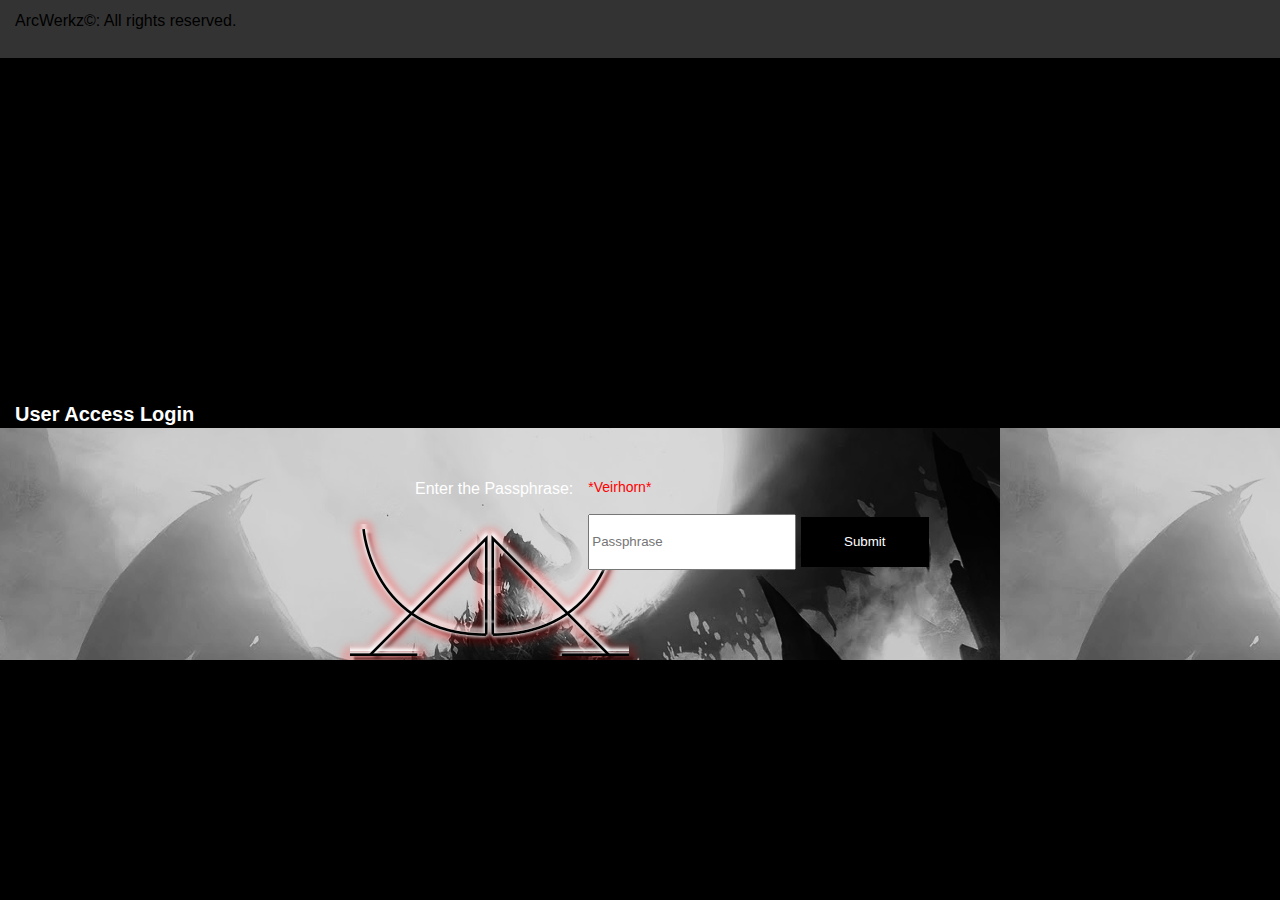
<file: index.html>
<!DOCTYPE html PUBLIC "-//W3C//DTD XHTML 1.0 Transitional//EN" "http://www.w3.org/TR/xhtml1/DTD/xhtml1-transitional.dtd">
<html xmlns="http://www.w3.org/1999/xhtml">
<head>

<script src="https://ajax.googleapis.com/ajax/libs/jquery/3.1.1/jquery.min.js"></script>

<meta http-equiv="Content-Type" content="text/html; charset=utf-8" />
<title>WoL</title>
<style type="text/css">
<!--
body {
	font: 100%/1.4 Verdana, Arial, Helvetica, sans-serif;
	background-color: #000000;
	margin: 0;
	padding: 0;
	color: #000;
}

/* ~~ Element/tag selectors ~~ */
ul, ol, dl { /* Due to variations between browsers, it's best practices to zero padding and margin on lists. For consistency, you can either specify the amounts you want here, or on the list items (LI, DT, DD) they contain. Remember that what you do here will cascade to the .nav list unless you write a more specific selector. */
	padding: 0;
	margin: 0;
}
h1, h2, h3, h4, h5, h6, p {
	margin-top: 0;	 /* removing the top margin gets around an issue where margins can escape from their containing div. The remaining bottom margin will hold it away from any elements that follow. */
	padding-right: 15px;
	padding-left: 15px; /* adding the padding to the sides of the elements within the divs, instead of the divs themselves, gets rid of any box model math. A nested div with side padding can also be used as an alternate method. */
}
a img { /* this selector removes the default blue border displayed in some browsers around an image when it is surrounded by a link */
	border: none;
}

/* ~~ Styling for your site's links must remain in this order - including the group of selectors that create the hover effect. ~~ */
a:link {
	color:#414958;
	text-decoration: underline; /* unless you style your links to look extremely unique, it's best to provide underlines for quick visual identification */
}
a:visited {
	color: #4E5869;
	text-decoration: underline;
}
a:hover, a:active, a:focus { /* this group of selectors will give a keyboard navigator the same hover experience as the person using a mouse. */
	text-decoration: none;
}

/* ~~ this container surrounds all other divs giving them their percentage-based width ~~ */
.container {
	width: 80%;
	max-width: 1260px;/* a max-width may be desirable to keep this layout from getting too wide on a large monitor. This keeps line length more readable. IE6 does not respect this declaration. */
	min-width: 780px;/* a min-width may be desirable to keep this layout from getting too narrow. This keeps line length more readable in the side columns. IE6 does not respect this declaration. */
	background-color: rgba(0,0,0,.4);
	margin: 0 auto; /* the auto value on the sides, coupled with the width, centers the layout. It is not needed if you set the .container's width to 100%. */
	color: rgba(255,255,255,1);
	background-attachment: scroll;
	background-repeat: repeat;
	background-image: url(dragon_fire_breathing_flame_art_102569_1920x1080.png);
	background-position: left center;
}

/* ~~the header is not given a width. It will extend the full width of your layout. It contains an image placeholder that should be replaced with your own linked logo~~ */
.header {
	background-color: #000000;
	background-image: url(ArcWerkz%20GDocs%20Head.png);
	display: none;
}

/* ~~ This is the layout information. ~~ 

1) Padding is only placed on the top and/or bottom of the div. The elements within this div have padding on their sides. This saves you from any "box model math". Keep in mind, if you add any side padding or border to the div itself, it will be added to the width you define to create the *total* width. You may also choose to remove the padding on the element in the div and place a second div within it with no width and the padding necessary for your design.

*/
.content {
	padding: 10px 0;
	display: none;
}

/* ~~ This grouped selector gives the lists in the .content area space ~~ */
.content ul, .content ol { 
	padding: 0 15px 15px 40px; /* this padding mirrors the right padding in the headings and paragraph rule above. Padding was placed on the bottom for space between other elements on the lists and on the left to create the indention. These may be adjusted as you wish. */
}

/* ~~ The footer ~~ */
.footer {
	padding: 10px 0;
	background-color: #333333;
}

/* ~~ miscellaneous float/clear classes ~~ */
.fltrt {  /* this class can be used to float an element right in your page. The floated element must precede the element it should be next to on the page. */
	float: right;
	margin-left: 8px;
}
.fltlft { /* this class can be used to float an element left in your page. The floated element must precede the element it should be next to on the page. */
	float: left;
	margin-right: 8px;
}
.clearfloat { /* this class can be placed on a <br /> or empty div as the final element following the last floated div (within the #container) if the #footer is removed or taken out of the #container */
	clear:both;
	height:0;
	font-size: 1px;
	line-height: 0px;
}
-->
</style>
<link href="SpryAssets/SpryTabbedPanels.css" rel="stylesheet" type="text/css" />
<script src="SpryAssets/SpryTabbedPanels.js" type="text/javascript"></script>
</head>

<body>

<div class="userAuth" style="height:260px;width:100%;position:absolute;top:400px;color:rgba(51,51,51,1);z-index:20;background:url(ArcWerkz%20GDocs%20Head.png);">

<p style="background:rgba(0,0,0,1);color:white;font-weight:bolder;font-size:20px;">User Access Login</p>

<div class="uAuthB" style="position:relative;margin-top:50px;width:100%;height:60px;">
<p style="color:white;position:relative;float:left;margin-left:400px;">Enter the Passphrase:<p style="position:relative;color:red;font-size:14px;">*Veirhorn*</p></p>

<input id="pf" type="text" style="position:relative;height:50px;width:200px;" placeholder="Passphrase"/>

<input id="pl" type="hidden" value="Veirhorn" /></input> 


<input id="sub1" type="submit" class="uAuthS" style="position:relative;width:10%;height:50px;margin:none;background:rgba(0,0,0,1);color:white;border:none;" onclick="verifyuAuth();"/></input>
</div>
</div>


</div>


<div class="container">
  <div class="header"><a href="#"><img src="ArcWerkz GDocs Head.png" alt="Insert Logo Here" name="Insert_logo" width="100%" height="260" id="Insert_logo" style="background-color: #8090AB; display:block;" /></a> 
    <!-- end .header --></div>
  <div class="content">
    <img src="WoL-logo.png" height="200" width="60%" style="margin-left:200px;"/>
    
    <div id="TabbedPanels2" class="TabbedPanels">
      <ul class="TabbedPanelsTabGroup">
        <li class="TabbedPanelsTab" tabindex="0">GDD</li>
        <li class="TabbedPanelsTab" tabindex="0">Dragons(Player)</li>
        <li class="TabbedPanelsTab" tabindex="0">Enemies</li>
        <li class="TabbedPanelsTab" tabindex="0">Features</li>
        <li class="TabbedPanelsTab" tabindex="0">Submissions</li>
      </ul>
      <div class="TabbedPanelsContentGroup">
        <div class="TabbedPanelsContent"><h2>GDD:</h2>
        
        <br /> View GDD in its current state here(users may comment on the Document, but may not edit): <a href="https://docs.google.com/document/d/1baigXeKHOeC3VGLFm_fe0UCA6Li7N6m6DK5qcG4Vgyo/edit?usp=sharing" style="color:white;">View GDD</a>
        <br /><br /><h1>Synopsis</h1> 
   <br /><p>
An extinction-level event on a global scale occurred wiping out roughly two-thirds of the human population. As if matters were not dire enough,  the constant explosions and detonation of nuclear weapons awakened a long sleeping threat. Dragons. Unbeknownst to the world at large, a secret military organization had already been aware of their existence. 

<br /><br />This organization has already taken measures to not only control the dragons but to replicate their immense power as a means to bring them under full dominion of the organization. The majority of the world powers were either destroyed or are in disarray. With noone in position to challenge them,  they arose as our nation's newest superpower. Unfortunate for us,  their only intention is to seize control of world governments at large using dragons as a means of strong-arm politics. Believing that they are the first to ever fully harness the power that dragons possess, they have waged covert Wars using Guerrilla tactics and bombardments to further subdue opposing governments and ideals while hunting for rare specimens.

<br /><br />Our protagonist is the product of their experiments and their war campaign. Enter Veirhorn, a large dragon, budding four horns(2 at the top of the skull, and 2 from the base of the jaw). Although his origin is a mystery, one that he earnestly hopes to unravel,  one thing is clear --  something must be done to stop the organization.  

<br /><br />Awakening in the middle of a smoking wasteland, he has no recollection of a brood or any other ties to this world. 
On his journey of rediscovery,  there will be many obstacles to overcome. The most critical being the organization and every imaginable machination of war they have conceived to capture or subdue Veirhorn and the remaining Natural Dragons.
</p></div>
        
        
        <div class="TabbedPanelsContent"><h2>Dragons(Player)</h2>
        <br /><br /><h1>Natural Dragons (the surviving species)</h1>

<h2>Fellwing:</h2>
Fellwing are a mysterious breed of dragon. The claws on their wings are larger than most other breeds. They possess the ability to climb with these claws as well as attack while in flight. Fellwing is the faster species of dragons and can also use the large surface of their wings to either deflect projectiles or to protect themselves from damage.

 	<h2>Heralder:</h2>
These dragons are smaller than most and possess a deafening cry that cannot only alarm nearby allies but can disorient attackers. They specialize in supersonic flight and have been known to summon other species of dragons to Aid in battle.

 	<h2>Eios:</h2>
A rare breed of dragon, possessing mastery over the ionic particles in the atmosphere. Their bones are far less dense than that of other breeds of dragons. These dragons have a tendency to hover at low altitudes while "spotting" their prey. In conjunction with the standard breath attack, they also possess the ability to harness electricity and then direct it at a given target.

<h2>Arceus:</h2>
One of the stronger and more resilient breeds of dragons.  Their brood proliferates more of the world than any other. These dragons range in color from green to a deep blue. They possess mastery over wind and the principles of air. They excel at high altitude flight but are slower than other breeds.

              
<h2>Crimson-maw:</h2>
This brood is known for its reckless flight maneuvers and deep Crimson Claws and Horns. Crimson-maw consumes on average, 3 times the mass of other dragons. It has a slight Mastery over fire and is naturally adept in close range combat. Upon reaching adulthood, this dragon manifests spines along its back.

              <h2>Nightmare:</h2>
This shadowy breed of dragon appears to always be shrouded in a cloud of smoke. A black or purple thick fog which remains local to the dragon's body. Nightmares have a tendency to hunt alone, although their nesting grounds seem to easily be overpopulated. They have been known to consume Heralders as a delicacy. This rare dragon is sensitive to light and heat.  Conversely, they are highly resistant to cold.

             <h2>Fenix:</h2>
This breed of dragon is quite scarce and rare to be seen. It appears that the Fenix’s reproductive Cycles are extremely slow compared to other breeds of dragon. They possessed total mastery over fire and heat. The adult form possesses the ability to enshroud its body in fire and use it as a  defensive mechanism. Although they appear frail when comparing their stature to other dragons, their bones are quite dense. Dragons of this breed are said to live beyond the capacity of what was initially speculated.</div>
        <div class="TabbedPanelsContent"><h2>Enemies</h2>
        <br /><br /><h1>Enemies</h1>

     <br /><h2>Types and traits:</h2>
     
     
     <div id="TabbedPanels1" class="TabbedPanels">
       <ul class="TabbedPanelsTabGroup">
         <li class="TabbedPanelsTab" tabindex="0">Turrets</li>
         <li class="TabbedPanelsTab" tabindex="0">Fighters</li>
         <li class="TabbedPanelsTab" tabindex="0">Dragons</li>
         <li class="TabbedPanelsTab" tabindex="0">Mutants</li>
         <li class="TabbedPanelsTab" tabindex="0">Naval</li>
       </ul>
       <div class="TabbedPanelsContentGroup">
         <div class="TabbedPanelsContent"><h1>Turrets</h1>
       <br /><br /><h2>Turret Class1:</h2> 
The basic automatic defense mechanism. The class 1 turret supports a single barrel heavy ballistic Cannon. This cannon has a slow reload time however, the shells can pierce a dragon's hide.

       <br /><br /><br /><h2>Turret Class2:</h2>
An upgraded version of class 1. This version supports two barrels and a slightly reduced reload time.

        <br /><br /><br /><h2>Turret Class3:</h2>
Unlike class 1 and Class 2, class 3 also possesses a harpoon which I can fire off to momentarily immobilize if Dragon.

        <br /><br /><br /><h2>Turret Class4:</h2>
Class 4 possesses a four-chambered minigun. the increase in fire rate is exponential in comparison to the previous three classes. 

</div>
         <div class="TabbedPanelsContent"><h1>Fighters</h1>
       
       <br /><br /><h2>Fighter Class1:</h2>
Class 1 Fighters possess no special characteristics and a mounted with a single barrel machine gun.  this machine gun does minimal damage however it's fire rate compensate.

         <br /><br /><br /><h3>Type1:</h3>
Class 1 type 1 Fighters possessed no special characteristics and fly a set course.

         <br /><br /><br /><h3>Type2:</h3>
Class 1 type 2 Fighters possess and afterburner which allows them to accelerate towards the target in an attempt to sacrifice themselves.

       <br /><br /><br /><h2>Fighter Class2:</h2>
Each class 2 fighter is equipped with afterburners.

         <br /><br /><br /><h3>Type1:</h3>
The class 2 type 1, in addition to afterburners, supports a double barrel machine gun, increasing it's damaged and fire rate.

         <br /><br /><br /><h3>Type2:</h3>
Class 2 type 2 supports a double barrel machine gun and also has a mounted ballistic round launcher.

         <br /><br /><br /><h3>Type3:</h3>
Class 2 type 3 carries only a guided missile launcher.

       <br /><br /><br /><h2>Fighter Class3:</h2>
Class 3 fighters possess hardened frames and have limited pursuit capabilities.


<br /><br /><br /><h3>Type1:</h3>
Class 3 type 1 is a slow flyer armed with 4 machine guns.  Although it follows a set flight course, it's machine guns react like turrets when in range of a Target.

         <br /><br /><br /><h3>Type2: </h3>
Class 3 Type 2 is the fastest of the  4 classes. This fighter possesses only a double barrel machine gun but has the ability to follow its Target.

         <br /><br /><br /><h3>Type3:</h3>
Class 3 Type 3 supports two machine guns and a guided missile launcher.
         
         <br /><br /><br /><h3>Type4:</h3>
Class 4 Type 4 possesses at Single Barrel machine gun as well as a harpoon. The mass of this fighter is larger than other class 3 fighters.

       <br /><br /><br /><h2>Fighter Class4:</h2>
Class 4 Fighters have expanded capabilities that range Beyond the previously mentioned classes.

         <br /><br /><br /><h3>Type1: </h3>
Class  4 type 1  Fighters possess the ability to project a large energy Shield near the cockpit, reducing critical damage. The type one carries double barrel machine gun and has a hardened frame.
        
         <br /><br /><br /><h3>Type2:</h3>
Class 4 type 2 fighters possess the ability to generate a localized gravitational field full of the debris in the area. Type 2 also possesses a single barrel machine gun.
</div>




         <div class="TabbedPanelsContent"><h1>Dragons</h1>
       
       <br /><br /><h3>Dragon Type1:</h3>
The type 1 dragon is a standard clone which closely resembles the Arceus breed; although they possess less, mass Their abilities are near identical.

       <br /><br /><br /><h3>Dragon Type2:</h3>
The type 2 resembles the Fellwing. They are high-speed Flyers that have the tendency to dive-bomb their targets.

       <br /><br /><br /><h3>Dragon Type3:</h3>
The type 3 Dragon resembles the Heralder in nearly every way imaginable. As opposed to summoning allies with its deafening cries, it has the ability to replicate itself when threatened.

       <br /><br /><br /><h3>Dragon Type4:</h3>
Type 4 mirrors the Eios. Its manipulation of Ionic particles in the atmosphere has been greatly increased due to a large satellite installment mounted at the base of its neckline.

       <br /><br /><br /><h3>Dragon Type5: </h3>
Type 5 resembles the Nightmare breed. This dragon has a tendency to cloak its allies in a dense black smoke, preventing accurate attacks. They also fall behind the front lines, offering ranged support.

       <br /><br /><br /><h3>Dragon Type6: </h3>
Type 6 resembles the Crimson Maw. This dragon tends to use non-dragon allies as throwable weapons, for example, it may destroy a turret and throw the mounted cannon at the player. 
       
      <br /><br /><br /><h3>Dragon Type7:</h3>
Type 7 is a hybrid combining the strengths of the Nightmare breed with the Crimson-maw. Type 7 closes the distance between itself and its enemies by shrouding himself in smoke and then launching forward at a rapid speed. It also uses nearby non-dragon type enemies as collateral. While this hybrid does not possess the full Fury and bloodlust of the Crimson-maw, in its natural form, it does have a tendency to go berserk when barraged with ranged attacks, obscuring a large portion of the combat area in a thin layer of black smoke, then launching sneak attacks relentlessly.

       <br /><br /><br /><h3>Dragon Type8:</h3>
Type 8 is one of the more impressive experiments it is a hybrid between Eios and the Nightmare. It shrouds itself in smoke just before launching a range of targeted particle strikes.  Its scales are black and reflective and it counters all ranged attacks with a direct stream of lightning.

       <br /><br /><br /><h3>Dragon Type9:</h3>
Type 9 is a non-elemental type. Thought to be a failed experiment at first, this dragon materializes shards of an indescribable element and directs them at its target. It possesses no other known form of attack., however, this attack seems to possess an unlimited supply of munitions.

       <br /><br /><br /><h3>Dragon Type10:</h3>
This dragon very much resembles the main protagonist. Unlike the main protagonist, it only possesses three horns. This dragon has a multitude of breath attacks ranging in elemental capability. Considered to be the perfect form, it is larger in size than the protagonist and can also project a shield which nullifies critical attacks.
</div>

         <div class="TabbedPanelsContent"><h1>Mutants</h1>
       
       <br /><br /><br /><h3>Mutant Type1:</h3>
This flightless mutant is spherical in shape. It attaches itself to mutant type 2 and 3  and can be hurled long distances to detonate on impact when reaching its target. Upon detonation, a corrosive mist is released.
       
<br /><br /><br /><h3>Mutant Type2:</h3>
Type 2 possesses two sets of wings; webbed in structure, they facilitate gliding far more than actual flight. It possesses an acid spray that fires in a direct stream towards its target. Type 2 can also be seen carrying type 1.

       <br /><br /><br /><h3>Mutant Type3: </h3>
Type 3 possesses two wings that over-encompass its mass. Type 3 spills large globules of a highly explosive substance that detonate after sensing the release of energy from the target. This includes close range destructive energy and sigil skills.  Type 3 can also be seen carrying type 1.

       <br /><br /><br /><h3>Mutant Type4:</h3>
Type 4 is a massive breed that possesses wings too small for flight. It instead targets its prey from the ground, shooting a volley of long-range breath attacks. These attacks appear to do non-elemental damage.

       <br /><br /><br /><h3>Mutant Type5:</h3>
Type 5 possesses two sets of arms. It carries two long scimitars, fashioned from debris while keeping the other set of arms free to grapple with its target. Its wingspan is large in comparison to its body and allows it to cover long distances quickly to compensate for its lack of a ranged ability. Type 5 has been known to use non-dragon allies as collateral in combat.

       <br /><br /><br /><h3>Mutant Type6:</h3>
Type 6 possesses 3 arms. Instead of wings, it has been outfitted with a gyroscopic blade that allows it to hover and sustain a limited flight range. Its third arm in comparison with the other two possesses an elastic range that gives type 6 the ability to Grapple medium range distances; this includes directly attacking the player from the ground.

       <br /><br /><br /><h3>Mutant Type7:</h3>
Type 7, thought to be the closest to a successful experiment, possesses the ability to absorb Elemental attack damage. Type 6 can emit an electromagnetic field that disables nearby mechanical enemies and stuns most dragons.
</div>
         <div class="TabbedPanelsContent"><h1>Naval</h1>
       
       <br /><br /><br /><h3>Naval Type1:</h3>
Type 1 is a Speedboat outfitted with a high caliber machine gun. It can outmaneuver attacks launched from the air.
       
<br /><br /><br /><h3>Naval Type2:</h3>
Type 2, a hardened battleship, possess a hardened frame and is outfitted with two heavy ballistic cannons along with an air mine launcher. The air mine hovers near the target. Once in range, it glows bright orange and attempts to hone in on the target before detonation.

       <br /><br /><br /><h3>Naval Type3:</h3>
Type 3 is a modified aircraft carrier. It can deploy and carry 3 Fighters. It is also equipped with an array of missile launchers.

       <br /><br /><br /><h3>Naval Type4:</h3>
Type 4 can carry 2 fighters and can also deploy 2 type 1 naval units. It has no weapons, but its hull is lined with a thick, reinforced alloy.
  	
      <br /><br /><br /><h3>Naval Type5:</h3>
Type 5 travels submerged, surfacing only to launch guided missiles. This submarine is armed only with missiles and a hardened hull. A difficult target to defeat, when submerged.

       <br /><br /><br /><h3>Naval Type6:</h3>
Type 6 is a naval carrier base, which supports 4 fighters and 2 speedboats. An air mine launcher is mounted near its center. It also has turrets mounted along its hull. Type 6 is the most advanced prototype.</div>
       </div>
     </div>
     
  
     <br /><br /><br /><h2>Mid--Level Bosses(ML)</h2>
<h3>ML1: &nbsp;&nbsp;&nbsp;&nbsp;&nbsp;&nbsp;&nbsp;&nbsp;&nbsp;&nbsp;&nbsp;&nbsp;&nbsp;&nbsp;&nbsp;&nbsp;&nbsp;               Stage1.5</h3>
<h3>ML2:&nbsp;&nbsp;&nbsp;&nbsp;&nbsp;&nbsp;&nbsp;&nbsp;&nbsp;&nbsp;&nbsp;&nbsp;&nbsp;&nbsp;&nbsp;&nbsp;&nbsp;                Stage2.5</h3>
<h3>ML3:&nbsp;&nbsp;&nbsp;&nbsp;&nbsp;&nbsp;&nbsp;&nbsp;&nbsp;&nbsp;&nbsp;&nbsp;&nbsp;&nbsp;&nbsp;&nbsp;&nbsp;                Stage3.2</h3>
<h3>ML3:&nbsp;&nbsp;&nbsp;&nbsp;&nbsp;&nbsp;&nbsp;&nbsp;&nbsp;&nbsp;&nbsp;&nbsp;&nbsp;&nbsp;&nbsp;&nbsp;&nbsp; 	            Stage 3.7</h3>
<h3>ML4:&nbsp;&nbsp;&nbsp;&nbsp;&nbsp;&nbsp;&nbsp;&nbsp;&nbsp;&nbsp;&nbsp;&nbsp;&nbsp;&nbsp;&nbsp;&nbsp;&nbsp; 				Stage 4.5</h3>
<h3>ML4:&nbsp;&nbsp;&nbsp;&nbsp;&nbsp;&nbsp;&nbsp;&nbsp;&nbsp;&nbsp;&nbsp;&nbsp;&nbsp;&nbsp;&nbsp;&nbsp;&nbsp; 				Stage 4.8</h3>
<h3>ML5:&nbsp;&nbsp;&nbsp;&nbsp;&nbsp;&nbsp;&nbsp;&nbsp;&nbsp;&nbsp;&nbsp;&nbsp;&nbsp;&nbsp;&nbsp;&nbsp;&nbsp;                Stage5.3</h3>
<h3>ML5: &nbsp;&nbsp;&nbsp;&nbsp;&nbsp;&nbsp;&nbsp;&nbsp;&nbsp;&nbsp;&nbsp;&nbsp;&nbsp;&nbsp;&nbsp;&nbsp;&nbsp;               Stage5.9</h3>
<h3>ML6:&nbsp;&nbsp;&nbsp;&nbsp;&nbsp;&nbsp;&nbsp;&nbsp;&nbsp;&nbsp;&nbsp;&nbsp;&nbsp;&nbsp;&nbsp;&nbsp;&nbsp;                Stage6.5</h3>
<h3>ML6:&nbsp;&nbsp;&nbsp;&nbsp;&nbsp;&nbsp;&nbsp;&nbsp;&nbsp;&nbsp;&nbsp;&nbsp;&nbsp;&nbsp;&nbsp;&nbsp;&nbsp;                Stage6.8</h3>
<h3>ML7:&nbsp;&nbsp;&nbsp;&nbsp;&nbsp;&nbsp;&nbsp;&nbsp;&nbsp;&nbsp;&nbsp;&nbsp;&nbsp;&nbsp;&nbsp;&nbsp;&nbsp; 				Stage 7.4</h3>
<h3>ML7:&nbsp;&nbsp;&nbsp;&nbsp;&nbsp;&nbsp;&nbsp;&nbsp;&nbsp;&nbsp;&nbsp;&nbsp;&nbsp;&nbsp;&nbsp;&nbsp;&nbsp;	      		Stage 7.7</h3>
<h3>ML8: &nbsp;&nbsp;&nbsp;&nbsp;&nbsp;&nbsp;&nbsp;&nbsp;&nbsp;&nbsp;&nbsp;&nbsp;&nbsp;&nbsp;&nbsp;&nbsp;&nbsp;	      		Stage 8.1</h3>
<h3>ML8:&nbsp;&nbsp;&nbsp;&nbsp;&nbsp;&nbsp;&nbsp;&nbsp;&nbsp;&nbsp;&nbsp;&nbsp;&nbsp;&nbsp;&nbsp;&nbsp;&nbsp; 	      		Stage 8.3</h3>
<h3>ML8:&nbsp;&nbsp;&nbsp;&nbsp;&nbsp;&nbsp;&nbsp;&nbsp;&nbsp;&nbsp;&nbsp;&nbsp;&nbsp;&nbsp;&nbsp;&nbsp;&nbsp;	      		Stage 8.9</h3>
 
<br /><br /><h2>Bosses</h2>
 <h3>Boss 1:   (end of Stage1)</h3>
<h3> Boss 2:  (end of Stage2)</h3>
<h3> Boss 3:  (end of Stage3)</h3>
<h3> Boss 4:  (end of Stage4)</h3>
<h3> Boss 5:  (end of Stage5)</h3>
<h3> Boss 6:  (end of Stage6)</h3>
<h3> Boss 7:  (end of Stage7)</h3>
<h3> Boss 8:  (end of Stage8)</h3></div>
        <div class="TabbedPanelsContent"><h2>Features</h2>
        

<h1>Combat Features:</h1>

<br /><br /><h3>Infuse Skill(Single Player):</h3>
Veirhorn has the innate ability to resonate with the Sigils and alter his appearance, affinities, and attributes accordingly.
In essence, by tapping into the power of a Sigil Stone(Activating the desired Sigil in the Stats menu, prior to confirming the start of a level), the player is able to combine the power of two Sigils to create a near-infinite combination of Skills and Abilities.


<br /><br /><h3>Dragon Shift(Multiplayer):</h3>
The player is able to bring into battle with them, three different dragons from their full roster or lineup during combat. Players are able to switch between the dragons on the fly. The only exception is when one or more dragons have been defeated or rendered inoperable. The player gains the ability  to trigger a dragon's special ability or skill once the dragon is summoned into combat.



<br /><br /><h1>World features:</h1>

<br /><br /><h3>Topography Scanner:  </h3>
This scanner can be unlocked after the player has cleared at least three Worlds in any mode. If the player has obtained the required number of Mark coins, the scanner can be purchased from the marketplace. The scanner can be upgraded using Mark coins to provide further details after a scan has been completed. This information includes rare enemies, twinjets, skill blocks and dragon eggs; each upgrade is priced separately. 

 
 <br /><br />*[Each scan costs exactly 1 Mark Coin to use. The time to complete a scan is based upon the relative distance of the target area, in comparison to the player's current position or current occupied World. This feature is entirely optional and does not hinder or disrupt gameplay.]



<br /><br /><h3>Hatchling Nursery:</h3>
After discovering the first dragon egg at the end of world 1,  the player is alerted that a new feature is unlocked.  end it the player is allowed to store the eggs they have recovered from the battlefield.  these eggs range in value and in Rarity.  in the hatchling Nursery, Players are initially provided with  4 incubators  and instructed to place their newly recovered eggs on the open slots.  players are then instructed to return after the set amount of time has passed.  when they return the eggs will not hatched  into hatchlings.  these small creatures are  are too frail and weak to bring into combat.


<br /><br /><h3>Dragon Sanctuary:</h3>
The Dragon Sanctuary is a safe haven for dragons in their infancy stages.
A player can hold no more than 10 dragons, initially. This cap is raised by 10 every 10 levels gained.
A special badge allows the player to store adult dragons as well(see World Badges). 

<br /><br /><h3>Shop:</h3>
The shop appears on the map from the beginning of the game.
 the player can purchase common items by category,  or rare or special items using Mark coins or  its equivalence in Mark points.

<br /><br /><h3>Innovative In-App Purchasing system</h3>
Players can 'carry' a wallet during gameplay, that allows for seamless purchasing on demand. By purchasing Mark Coins, Wings of Legend's own form of cryptocurency, users can enjoy seamless transactions! The Mark Coin can also be traded at the exchange for more Gold Ore!


        
        </div>
        <div class="TabbedPanelsContent"><h2>Submissions</h2>
        
		This link will redirect you to the Google Forms hosted Asset Submission form:
        
        <a href="https://goo.gl/forms/qmsnZmyq6TJa2kFD2" target="_blank" style="color:white;">ArcWerkz : Asset Submission Form (hosted by Google Forms)</a>
        
        <br /><br />NOTE: Please allow 24-36 hours for changes to be updated in the repository.
        
        
        
        
        
       <br /><br /><h2><p style="color:white;">To gain access to the repository:<a href="https://github.com/ArcWerkz/WoL-GAME" style="color:red;text-decoration:none;">&nbsp;WoL - GAME</a></p></h2> contact <strong>rbryant2017</strong> via fiverr.</p>
        
        
        
        
        
        </div>
      </div>
    </div>
    
  </div>

<div id="body2">
 
</div>


<div id="body3">



</div>
    
  <!-- end .content --></div>
  <div class="footer">
    <p>ArcWerkz&copy;: All rights reserved.</p>
    <!-- end .footer --></div>
<!-- end .container --></div>
<script src="sweetalert.js"></script>

<script type="text/javascript">
//verify uAuth Access


// JavaScript Document
var pl;
var plpph;



//Object References//


//12/24/2017
function verifyuAuth() {
	
		
	
		var val = $("#pf").val();
if (val == 'Veirhorn') {
        					
		swal({ 
  title: "Access Granted",
   text: "Congratulations, you may now proceed to WoL.",
    icon: "success" ,
	closeOnClickOutside: false,
	button: "Proceed.",
	className: "pBTN"
		
	  
			});
				
proceed();
			
				
				
				
				}else{
					
					swal({ 
  title: "Access Denied",
   text: "Please enter the correct Passphrase.",
    icon: "warning" ,
	closeOnClickOutside: false,
	button: "Retry",
	
		
	  
			});
				}
return false;
	

}


function proceed(){
	$('.pBTN').click(function(){
		$('.userAuth').css('display','none');
		$('.header').css('display','block');
		$('.content').css('display','block');
		
		
		console.log(plpph.value);
		
		});
		

}



</script>

<script type="text/javascript">
var TabbedPanels1 = new Spry.Widget.TabbedPanels("TabbedPanels1");
var TabbedPanels2 = new Spry.Widget.TabbedPanels("TabbedPanels2");
</script>
</body>
</html>
</file>
<file: SpryAssets/SpryTabbedPanels.css>
@charset "UTF-8";

/* SpryTabbedPanels.css - version 0.6 - Spry Pre-Release 1.6.1 */

/* Copyright (c) 2006. Adobe Systems Incorporated. All rights reserved. */

/* Horizontal Tabbed Panels
 *
 * The default style for a TabbedPanels widget places all tab buttons
 * (left aligned) above the content panel.
 */

/* This is the selector for the main TabbedPanels container. For our
 * default style, this container does not contribute anything visually,
 * but it is floated left to make sure that any floating or clearing done
 * with any of its child elements are contained completely within the
 * TabbedPanels container, to minimize any impact or undesireable
 * interaction with other floated elements on the page that may be used
 * for layout.
 *
 * If you want to constrain the width of the TabbedPanels widget, set a
 * width on the TabbedPanels container. By default, the TabbedPanels widget
 * expands horizontally to fill up available space.
 *
 * The name of the class ("TabbedPanels") used in this selector is not
 * necessary to make the widget function. You can use any class name you
 * want to style the TabbedPanels container.
 */
.TabbedPanels {
	overflow: hidden;
	margin: 0px;
	padding: 0px;
	clear: none;
	width: 100%; /* IE Hack to force proper layout when preceded by a paragraph. (hasLayout Bug)*/
}

/* This is the selector for the TabGroup. The TabGroup container houses
 * all of the tab buttons for each tabbed panel in the widget. This container
 * does not contribute anything visually to the look of the widget for our
 * default style.
 *
 * The name of the class ("TabbedPanelsTabGroup") used in this selector is not
 * necessary to make the widget function. You can use any class name you
 * want to style the TabGroup container.
 */
.TabbedPanelsTabGroup {
	margin: 0px;
	padding: 0px;
}

/* This is the selector for the TabbedPanelsTab. This container houses
 * the title for the panel. This is also the tab "button" that the user clicks
 * on to activate the corresponding content panel so that it appears on top
 * of the other tabbed panels contained in the widget.
 *
 * For our default style, each tab is positioned relatively 1 pixel down from
 * where it wold normally render. This allows each tab to overlap the content
 * panel that renders below it. Each tab is rendered with a 1 pixel bottom
 * border that has a color that matches the top border of the current content
 * panel. This gives the appearance that the tab is being drawn behind the
 * content panel.
 *
 * The name of the class ("TabbedPanelsTab") used in this selector is not
 * necessary to make the widget function. You can use any class name you want
 * to style this tab container.
 */
.TabbedPanelsTab {
	position: relative;
	top: 1px;
	float: left;
	background-color: rgba(0,0,0,.1);
	list-style: none;
	-moz-user-select: none;
	-khtml-user-select: none;
	cursor: pointer;
	height: auto;
	width: auto;
	margin-top: 0px;
	margin-right: 1px;
	margin-bottom: 0px;
	margin-left: 20px;
	padding-top: 4px;
	padding-right: 10px;
	padding-bottom: 4px;
	padding-left: 10px;
	font-family: Arial, Helvetica, sans-serif;
	font-size: 1.2em;
	font-weight: bolder;
	font-style: normal;
	border-top-width: 0px;
	border-right-width: 0px;
	border-bottom-width: 0px;
	border-left-width: 0px;
	border-top-style: none;
	border-right-style: none;
	border-bottom-style: none;
	border-left-style: none;
}

/* This selector is an example of how to change the appearnce of a tab button
 * container as the mouse enters it. The class "TabbedPanelsTabHover" is
 * programatically added and removed from the tab element as the mouse enters
 * and exits the container.
 */
.TabbedPanelsTabHover {
	background-color: #CCC;
}

/* This selector is an example of how to change the appearance of a tab button
 * container after the user has clicked on it to activate a content panel.
 * The class "TabbedPanelsTabSelected" is programatically added and removed
 * from the tab element as the user clicks on the tab button containers in
 * the widget.
 *
 * As mentioned above, for our default style, tab buttons are positioned
 * 1 pixel down from where it would normally render. When the tab button is
 * selected, we change its bottom border to match the background color of the
 * content panel so that it looks like the tab is part of the content panel.
 */
.TabbedPanelsTabSelected {
	background-color: #999;
	border-bottom: 1px solid #EEE;
	color: rgba(0,0,0,1);
}

/* This selector is an example of how to make a link inside of a tab button
 * look like normal text. Users may want to use links inside of a tab button
 * so that when it gets focus, the text *inside* the tab button gets a focus
 * ring around it, instead of the focus ring around the entire tab.
 */
.TabbedPanelsTab a {
	color: black;
	text-decoration: none;
}

/* This is the selector for the ContentGroup. The ContentGroup container houses
 * all of the content panels for each tabbed panel in the widget. For our
 * default style, this container provides the background color and borders that
 * surround the content.
 *
 * The name of the class ("TabbedPanelsContentGroup") used in this selector is
 * not necessary to make the widget function. You can use any class name you
 * want to style the ContentGroup container.
 */
.TabbedPanelsContentGroup {
	clear: both;
	border-left: solid 1px #CCC;
	border-bottom: solid 1px #CCC;
	border-top: solid 1px #999;
	border-right: solid 1px #999;
}

/* This is the selector for the Content panel. The Content panel holds the
 * content for a single tabbed panel. For our default style, this container
 * provides some padding, so that the content is not pushed up against the
 * widget borders.
 *
 * The name of the class ("TabbedPanelsContent") used in this selector is
 * not necessary to make the widget function. You can use any class name you
 * want to style the Content container.
 */
.TabbedPanelsContent {
	overflow: hidden;
	padding: 4px;
	background-color: rgba(255,255,255,.01);
}

/* This selector is an example of how to change the appearnce of the currently
 * active container panel. The class "TabbedPanelsContentVisible" is
 * programatically added and removed from the content element as the panel
 * is activated/deactivated.
 */
.TabbedPanelsContentVisible {
	background-color: rgba(0,0,0,.1);
	background-image: url(../dragon_fire_breathing_flame_art_102569_1920x1080.png);
	background-repeat: repeat-y;
	background-attachment: scroll;
	background-position: center center;
}

/* Vertical Tabbed Panels
 *
 * The following rules override some of the default rules above so that the
 * TabbedPanels widget renders with its tab buttons along the left side of
 * the currently active content panel.
 *
 * With the rules defined below, the only change that will have to be made
 * to switch a horizontal tabbed panels widget to a vertical tabbed panels
 * widget, is to use the "VTabbedPanels" class on the top-level widget
 * container element, instead of "TabbedPanels".
 */

.VTabbedPanels {
	overflow: hidden;
	zoom: 1;
}

/* This selector floats the TabGroup so that the tab buttons it contains
 * render to the left of the active content panel. A border is drawn around
 * the group container to make it look like a list container.
 */
.VTabbedPanels .TabbedPanelsTabGroup {
	float: left;
	width: 10em;
	height: 20em;
	background-color: #EEE;
	position: relative;
	border-top: solid 1px #999;
	border-right: solid 1px #999;
	border-left: solid 1px #CCC;
	border-bottom: solid 1px #CCC;
}

/* This selector disables the float property that is placed on each tab button
 * by the default TabbedPanelsTab selector rule above. It also draws a bottom
 * border for the tab. The tab button will get its left and right border from
 * the TabGroup, and its top border from the TabGroup or tab button above it.
 */
.VTabbedPanels .TabbedPanelsTab {
	float: none;
	margin: 0px;
	border-top: none;
	border-left: none;
	border-right: none;
}

/* This selector disables the float property that is placed on each tab button
 * by the default TabbedPanelsTab selector rule above. It also draws a bottom
 * border for the tab. The tab button will get its left and right border from
 * the TabGroup, and its top border from the TabGroup or tab button above it.
 */
.VTabbedPanels .TabbedPanelsTabSelected {
	background-color: #EEE;
	border-bottom: solid 1px #999;
}

/* This selector floats the content panels for the widget so that they
 * render to the right of the tabbed buttons.
 */
.VTabbedPanels .TabbedPanelsContentGroup {
	clear: none;
	float: left;
	padding: 0px;
	width: 30em;
	height: 20em;
}

/* Styles for Printing */
@media print {
.TabbedPanels {
	overflow: visible !important;
}
.TabbedPanelsContentGroup {
	display: block !important;
	overflow: visible !important;
	height: auto !important;
}
.TabbedPanelsContent {
	overflow: visible !important;
	display: block !important;
	clear:both !important;
}
.TabbedPanelsTab {
	 overflow: visible !important;
	 display: block !important;
	 clear:both !important;
}
}
</file>
